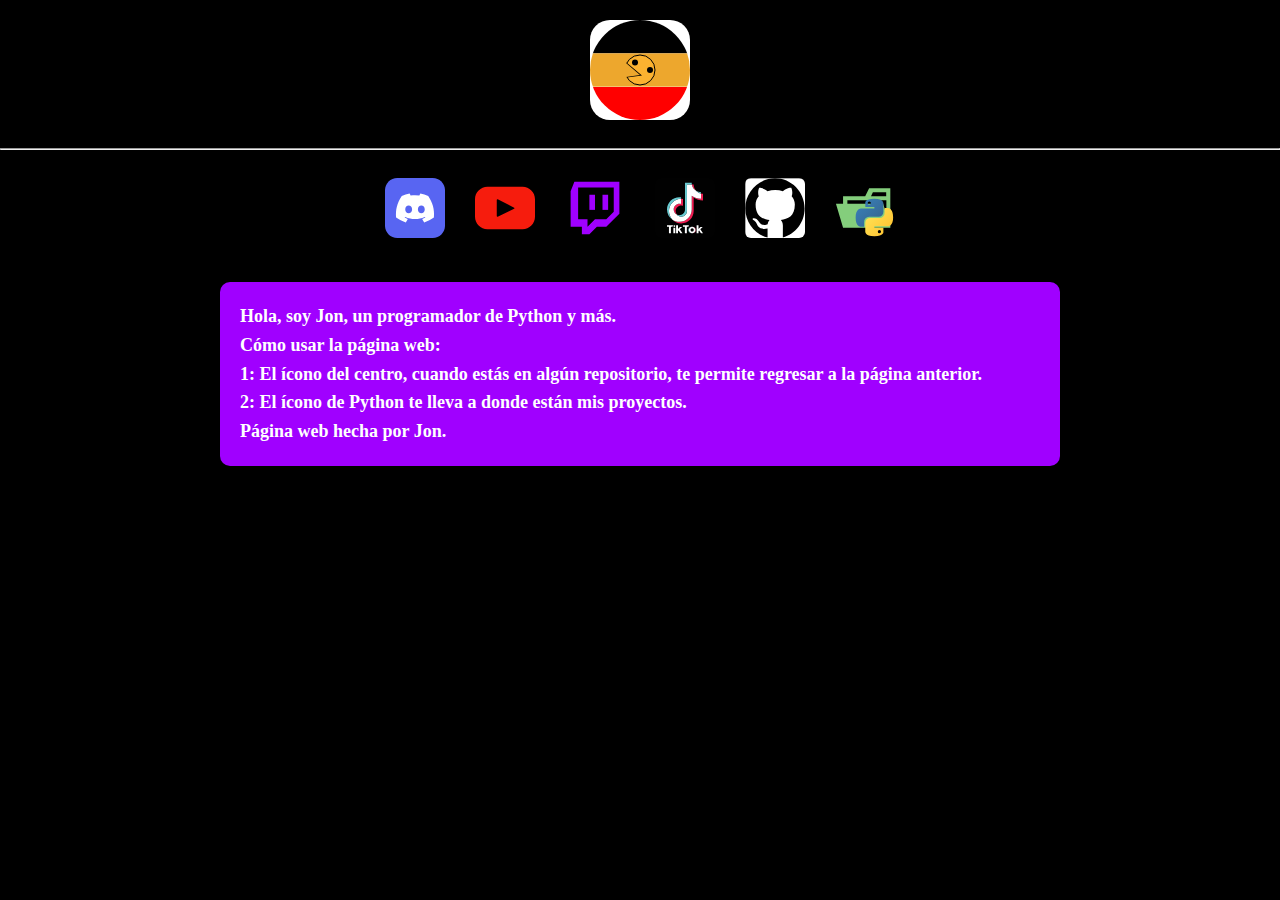
<file: index.html>
<!DOCTYPE html>
<html lang="es">
<head>
    <meta charset="UTF-8">
    <meta property="og:title" content="Mis Redes - Jon">
    <meta property="og:description" content="Página personal de Jon">
    <meta property="og:image" content="https://jongitpy.github.io/SDLGS.svg">
    <meta property="og:url" content="https://jongitpy.github.io/">
    <meta name="twitter:title" content="Mis Redes - Jon">
    <meta name="twitter:description" content="Página personal de Jon">
    <meta name="twitter:image" content="https://jongitpy.github.io/SDLGS.svg">

    <link rel="stylesheet" href="index.css">
    <title>Jon</title>
</head>
<body>
    <div id="img">
        <img id="img_sdlgs" src="SDLGS.svg" alt="Imagen SDLGS">
    </div>
    <hr>
    <div id="redes">
        <a href="https://discord.gg/E7P6MewZNY">
            <img class="redes" src="discord.svg" alt="Discord">
        </a>
        <a href="https://www.youtube.com/@JON_SDLGL">
            <img class="redes" src="youtube.svg" alt="YouTube">
        </a>
        <a href="https://www.twitch.tv/jon_sdlgl">
            <img class="redes" src="twitch.svg" alt="Twitch">
        </a>
        <a href="https://www.tiktok.com/@jonmikelcerdangil">
            <img class="redes" src="tiktok.svg" alt="TikTok">
        </a>
        <a href="https://github.com/jonsdlgl">
            <img class="redes" src="github.svg" alt="GitHub">
        </a>
        <a href="proyectos/">
            <img class="redes" src="python.svg" alt="Proyectos de Python">
        </a>
    </div>
    <div id="div_text">
        <h1 class="txt">Hola, soy Jon, un programador de Python y más.</h1>
        <h2 class="txt">Cómo usar la página web:</h2>
        <h3 class="txt">1: El ícono del centro, cuando estás en algún repositorio, te permite regresar a la página anterior.</h3>
        <h3 class="txt">2: El ícono de Python te lleva a donde están mis proyectos.</h3>
        <h2 class="txt">Página web hecha por Jon.</h2>
    </div>
</body>
</html>
</file>
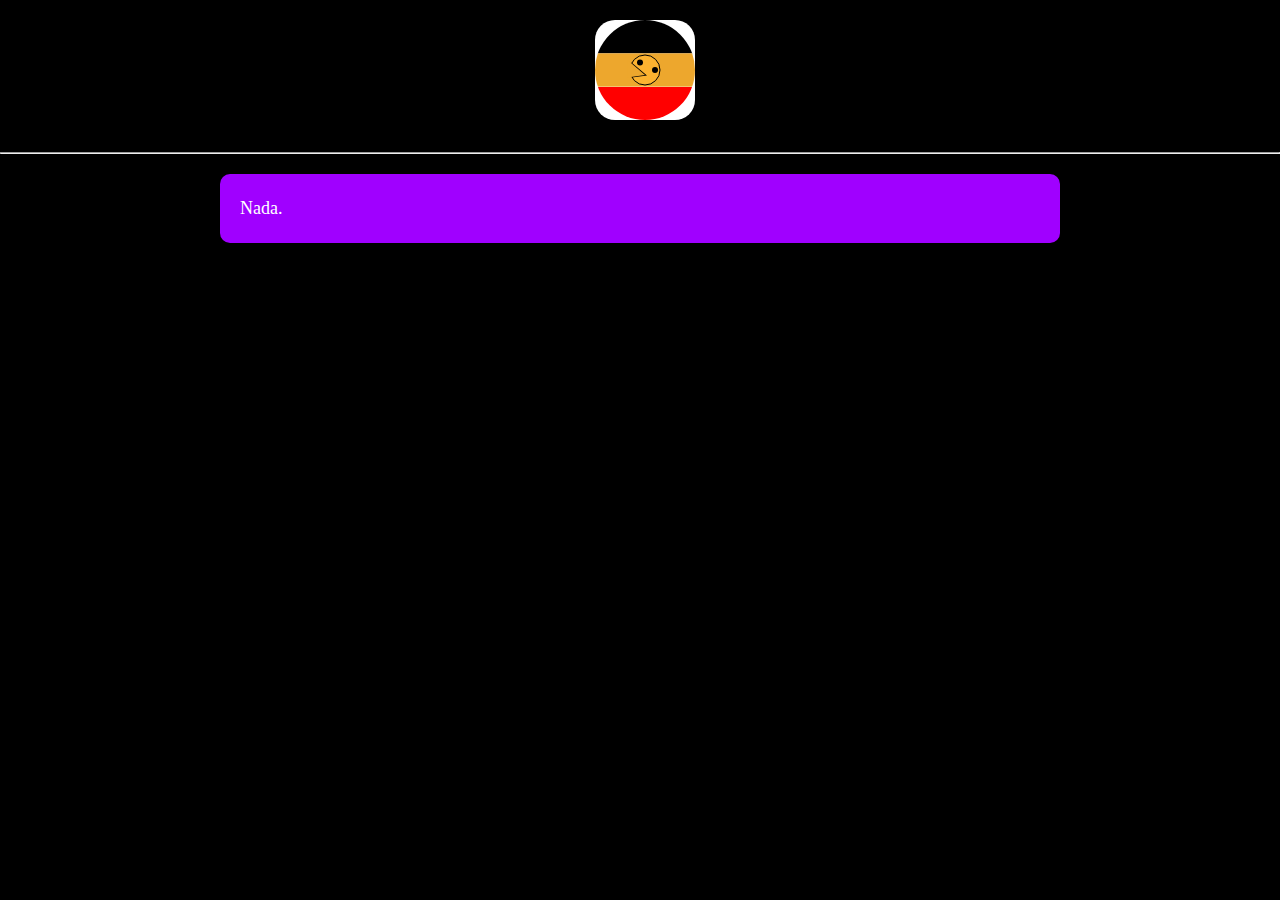
<file: proyectos/index.html>
<!DOCTYPE html>
<html lang="es">
<head>
    <meta charset="UTF-8">
    <meta name="viewport" content="width=device-width, initial-scale=1.0">
    <link rel="stylesheet" href="../index.css">
    <title>Jon</title>
</head>
<body>
    <div id="img">
        <a href="../">
            <img id="img_sdlgs" src="../SDLGS.svg" alt="Imagen SDLGS">
        </a>
    </div>
    <hr>
    <div id="div_text">
        <a class="txt" href="">Nada.</a>
    </div>
</body>
</html>
</file>
<file: index.css>
/* Fondo del cuerpo */
body {
    background: #000;
    margin: 0; /* Elimina el margen predeterminado */
    font-family: Arial, sans-serif; /* Fuente de reserva en caso de que la fuente personalizada falle */
}

/* Estilos para encabezados */
h1, h2, h3 {
    color: #fff;
    margin: 0.5em 0; /* Agrega un margen vertical para mejorar la separación */
}

/* Estilos para enlaces */
a {
    margin-left: 10px;
    color: #fff;
    cursor: pointer;
    text-decoration: none;
}

/* Estilos para el contenedor de la imagen */
#img {
    display: flex;
    justify-content: center;
    padding: 20px; /* Añade padding para un espaciado adecuado */
}

/* Estilos para la imagen en el contenedor */
#img #img_sdlgs {
    max-width: 100px;
    border-radius: 20%;
}

/* Estilos para el contenedor de redes sociales */
#redes {
    display: flex;
    justify-content: center;
    gap: 10px;
    flex-wrap: wrap;
    padding: 20px; /* Añade padding para un espaciado adecuado */
}

/* Estilos para los íconos de redes sociales */
#redes .redes {
    border-radius: 10%;
    max-width: 60px;
    min-width: 60px;
    margin-right: 10px;
    transition: transform 0.3s ease; /* Añade transición para un efecto de hover suave */
}

#redes .redes:hover {
    transform: scale(1.1); /* Efecto de hover para íconos */
}

/* Estilos para el contenedor de texto */
#div_text {
    border-radius: 10px;
    margin: 20px auto; /* Ajusta el margen para mejor adaptación en dispositivos móviles */
    padding: 20px;
    background-color: #a000ff;
    max-width: 800px;
    box-shadow: 0 4px 8px rgba(0, 0, 0, 0.2);
    color: #ffffff;
}

/* Estilos para el texto dentro del contenedor */
#div_text .txt {
    margin: 0;
    font-family: "Comic Neue", cursive;
    font-size: 18px;
    line-height: 1.6;
}
</file>
